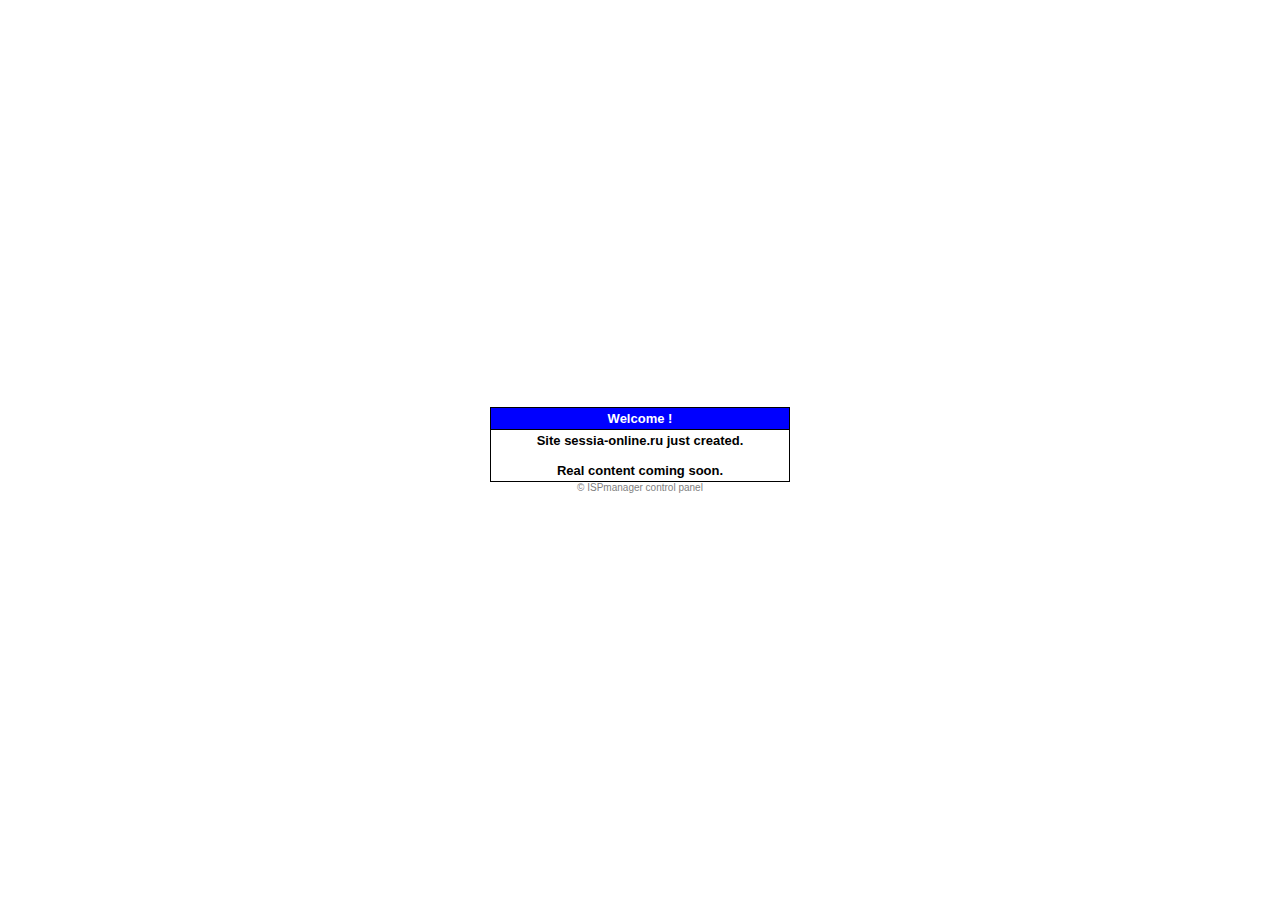
<file: index.html>
<!DOCTYPE HTML PUBLIC "-//W3C//DTD HTML 4.01 Transitional//EN">

<html>
<body bgcolor="#FFFFFF">
<table border=0 width=100% height=100%>
<tr>
	<td align=center><table border=0 cellpadding=0 cellspacing=0 width=300>
	<tr><td bgcolor=#000000><table border=0 cellpadding=3 cellspacing=1 width=300>
	<tr>
		<td align=center bgcolor=#0000FF><font color=#FFFFFF face='Verdana, Arial, Helvetica, sans-serif' size=2><b>Welcome !</b></font></td>
	</tr>
	<tr>
		<td align=center bgcolor=#FFFFFF><font color=#000000 face='Verdana, Arial, Helvetica, sans-serif' size=2><b>Site sessia-online.ru just created.<br><br>Real content coming soon.</b></font></td>
	</tr>
	</table></td></tr></table>
	<a href="http://ispsystem.com" target="_blank" style="text-decoration: none;"><font color=gray face='Verdana, Arial, Helvetica, sans-serif' size=1>&copy; ISPmanager control panel</font></a>
	</td>
</tr>
</table>
</body>
</html>
</file>
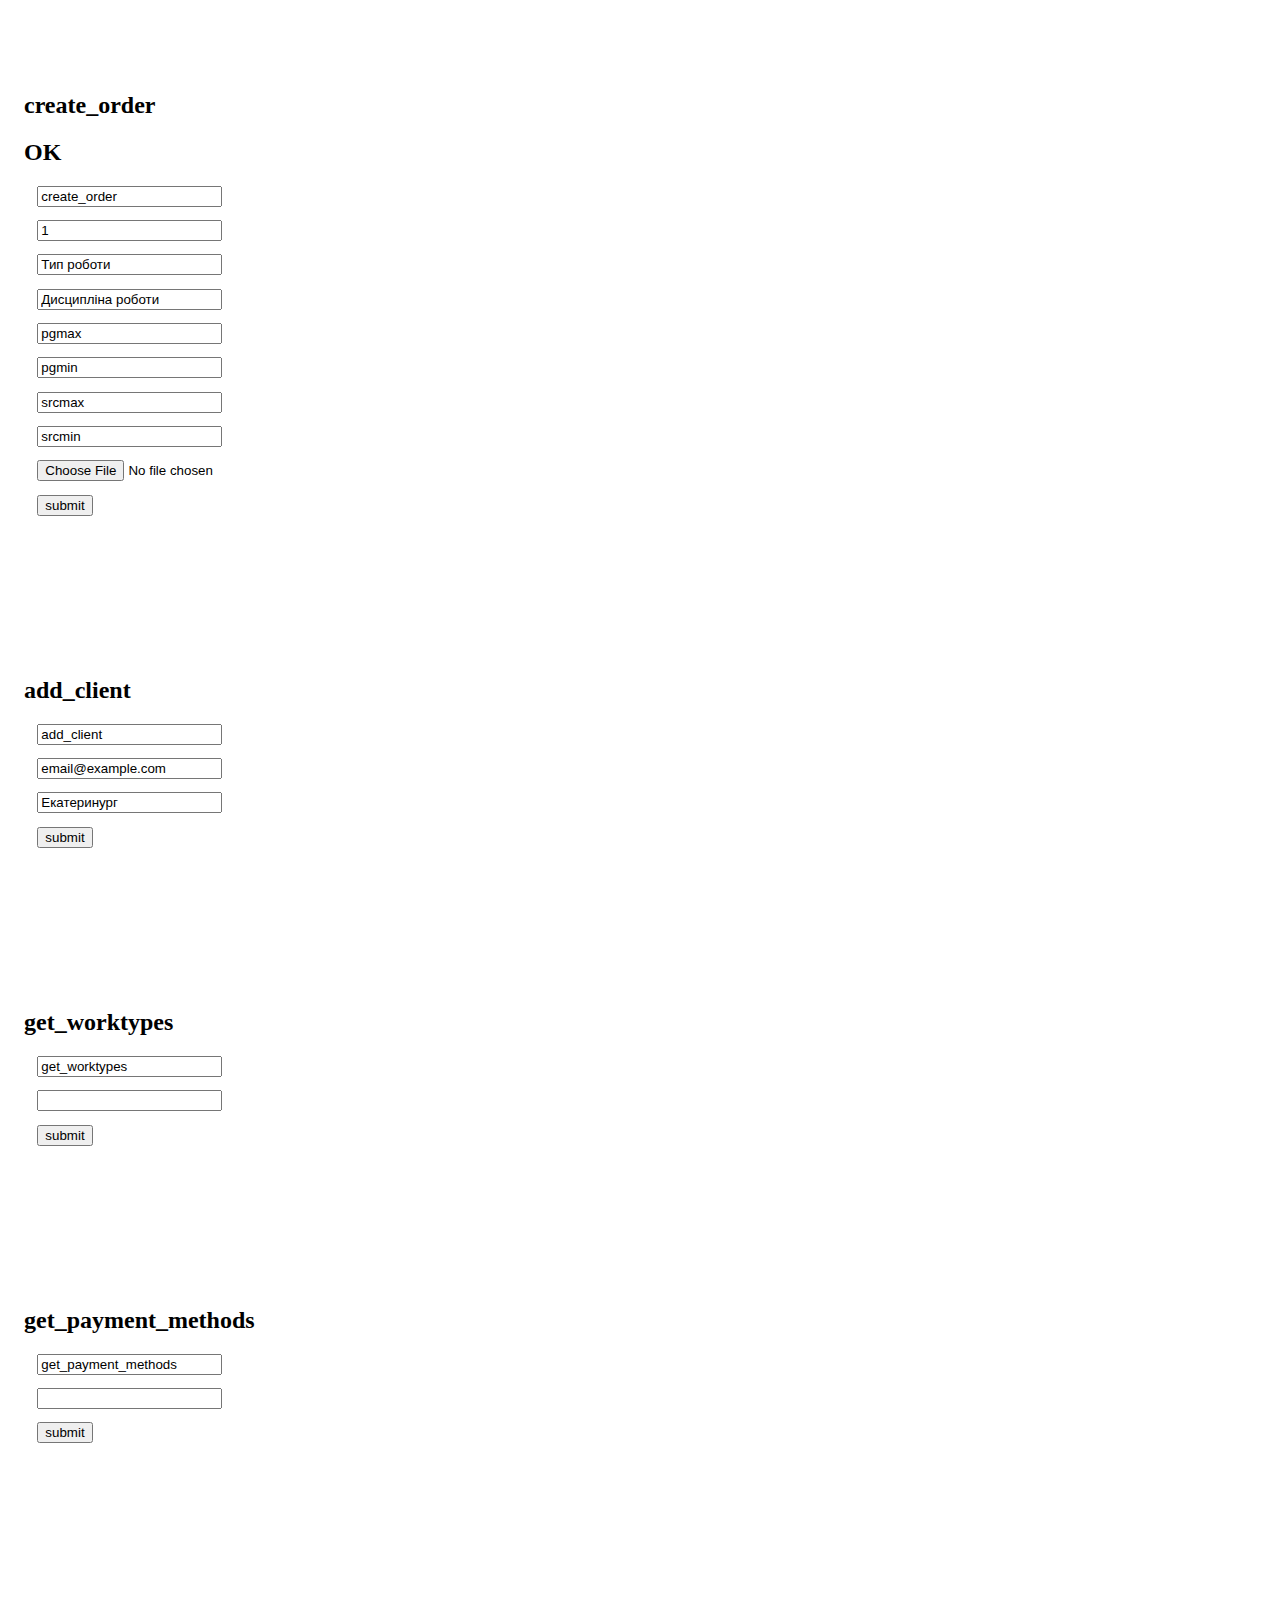
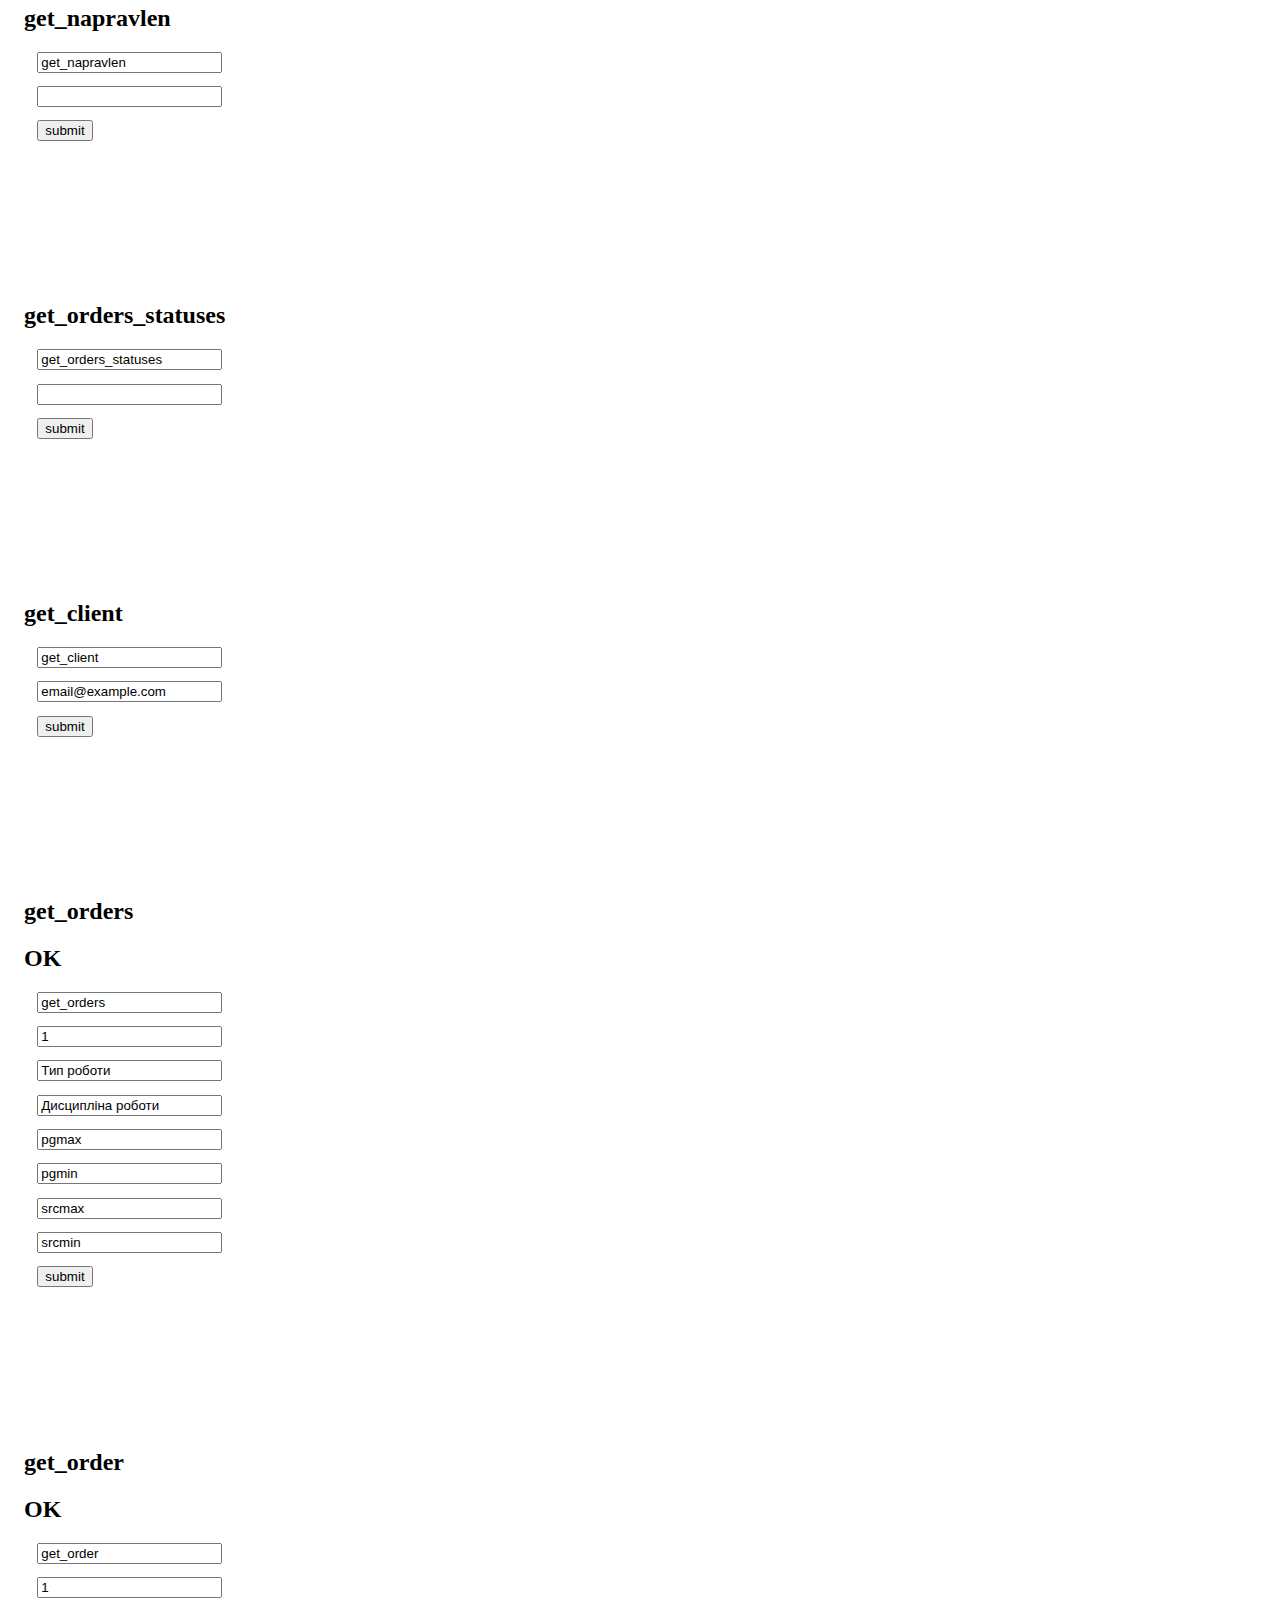
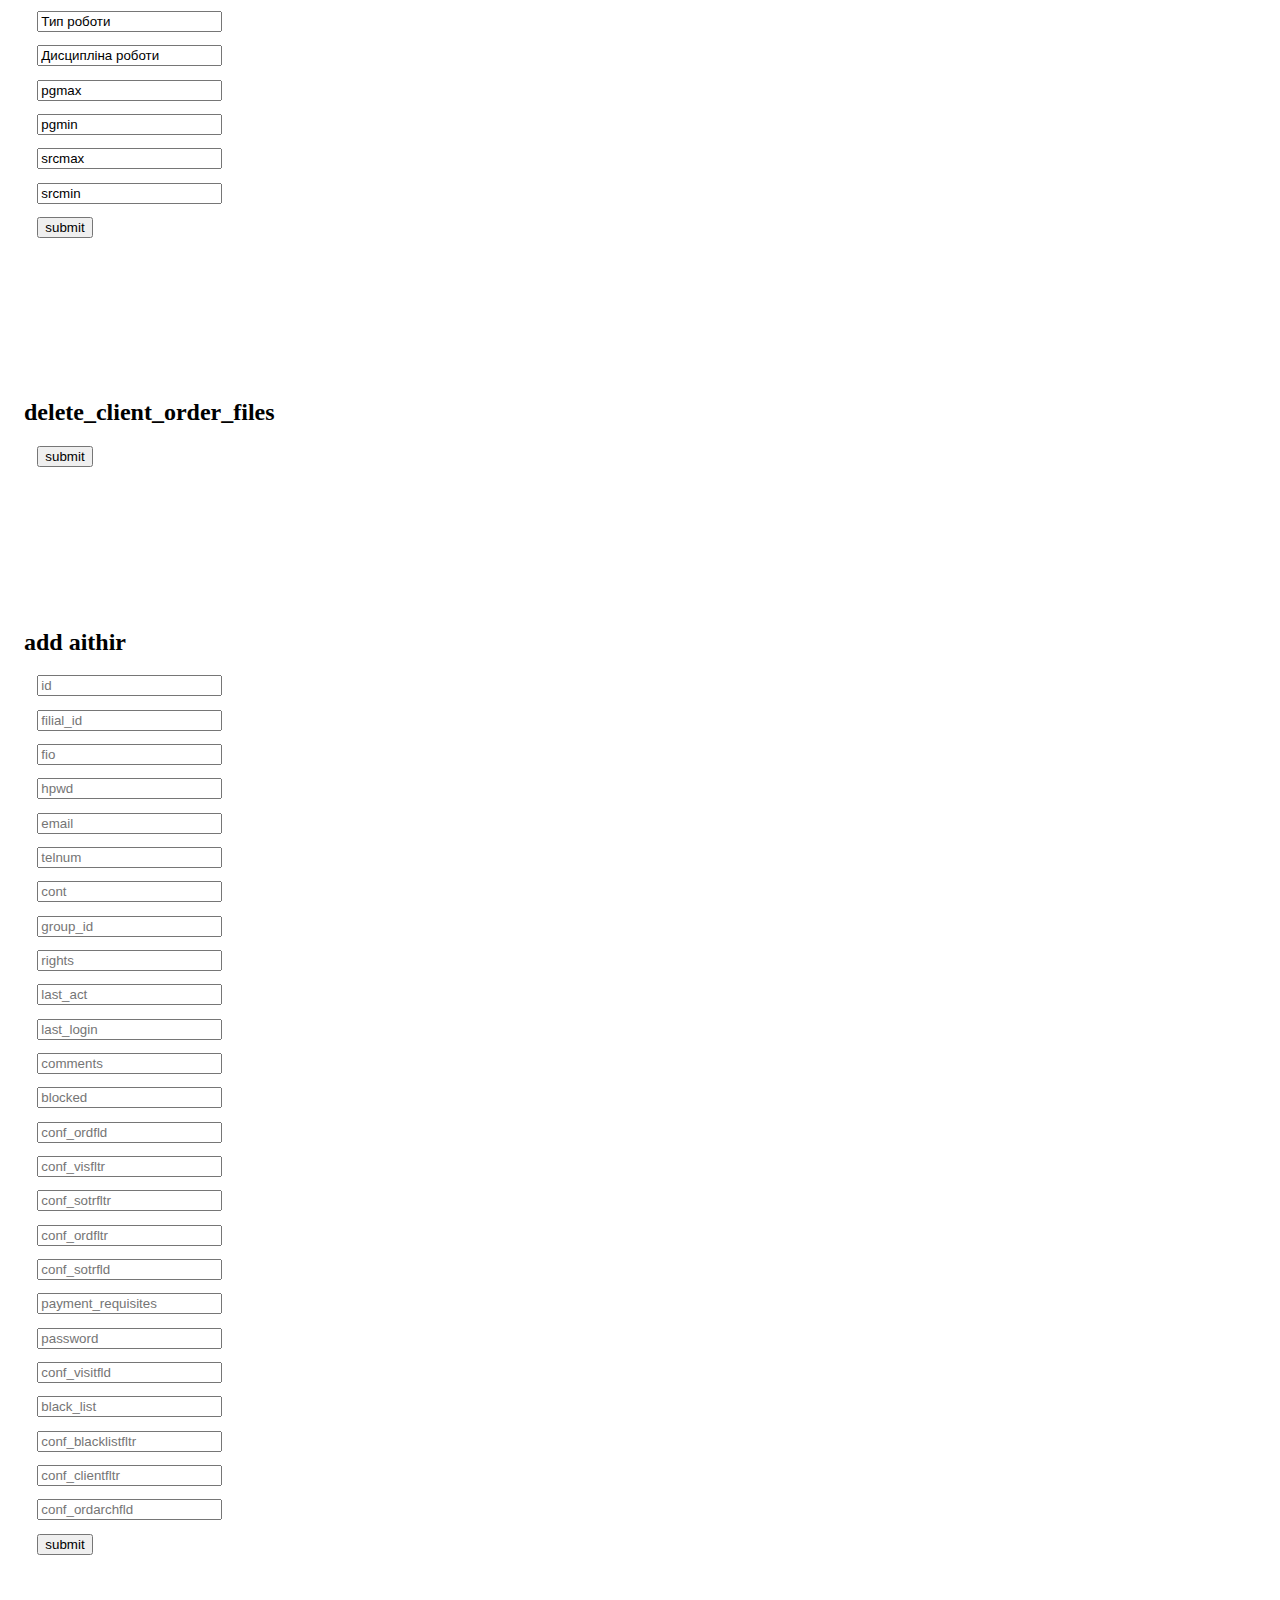
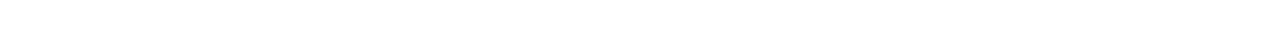
<file: api_test.html>
<!DOCTYPE html>
<html>
<head>
    <meta charset="utf-8">
    <title></title>
    <style>
        input {
            display: block;
            clear: both;
            margin: 1em;
        }
    </style>
</head>
<body>

<div style="padding: 4em 1em">
    <h2>create_order</h2>
    <h2>OK</h2>
    <form action="http://diplom.int/api_handler.php" method="post" enctype="multipart/form-data">
        <input type="text" name="action" placeholder="action" value="create_order">
        <input type="text" name="params[client_id]" placeholder="params[client_id]"  value="1">
        <input type="text" name="params[work_usr]" placeholder="params[work_usr]"  value="Тип роботи">
        <input type="text" name="params[disc_usr]" placeholder="params[disc_usr]"  value="Дисципліна роботи">
        <input type="text" name="params[pgmax]" placeholder="params[pgmax]"  value="pgmax">
        <input type="text" name="params[pgmin]" placeholder="params[pgmin]"  value="pgmin">
        <input type="text" name="params[srcmax]" placeholder="params[srcmax]"  value="srcmax">
        <input type="text" name="params[srcmin]" placeholder="params[srcmin]"  value="srcmin">
        <input type="file" name="file">
        <input type="submit" value="submit" name="submit">
    </form>
</div>

<div style="padding: 4em 1em">
    <h2>add_client</h2>
    <form action="http://diplom.int/api_handler.php" method="post">
        <input type="text" name="action" placeholder="action" value="add_client">
        <input type="text" name="params[email]" value="email@example.com">
        <input type="text" name="params[city]" value="Екатеринург">
        <input type="submit" value="submit" name="submit">
    </form>
</div>

<div style="padding: 4em 1em">
    <h2>get_worktypes</h2>
    <form action="http://diplom.int/api_handler.php" method="post">
        <input type="text" name="action" placeholder="action" value="get_worktypes">
        <input type="text" name="params[get_worktypes]" value="">
        <input type="submit" value="submit" name="submit">
    </form>
</div>

<div style="padding: 4em 1em">
    <h2>get_payment_methods</h2>
    <form action="http://diplom.int/api_handler.php" method="post">
        <input type="text" name="action" placeholder="action" value="get_payment_methods">
        <input type="text" name="params[]" value="">
        <input type="submit" value="submit" name="submit">
    </form>
</div>

<div style="padding: 4em 1em">
    <h2>get_napravlen</h2>
    <form action="http://diplom.int/api_handler.php" method="post">
        <input type="text" name="action" placeholder="action" value="get_napravlen">
        <input type="text" name="params[]" value="">
        <input type="submit" value="submit" name="submit">
    </form>
</div>

<div style="padding: 4em 1em">
    <h2>get_orders_statuses</h2>
    <form action="http://diplom.int/api_handler.php" method="post">
        <input type="text" name="action" placeholder="action" value="get_orders_statuses">
        <input type="text" name="params[]" value="">
        <input type="submit" value="submit" name="submit">
    </form>
</div>

<div style="padding: 4em 1em">
    <h2>get_client</h2>
    <form action="http://diplom.int/api_handler.php" method="post">
        <input type="text" name="action" placeholder="action" value="get_client">
        <input type="text" name="params[email]" value="email@example.com">
        <input type="submit" value="submit" name="submit">
    </form>
</div>

<div style="padding: 4em 1em">
    <h2>get_orders</h2>
    <h2>OK</h2>
    <form action="http://diplom.int/api_handler.php" method="post">
        <input type="text" name="action" placeholder="action" value="get_orders">
        <input type="text" name="params[klient_id]" placeholder="params[klient_id]"  value="1">
        <input type="text" name="params[work_usr]" placeholder="params[work_usr]"  value="Тип роботи">
        <input type="text" name="params[disc_usr]" placeholder="params[disc_usr]"  value="Дисципліна роботи">
        <input type="text" name="params[pgmax]" placeholder="params[pgmax]"  value="pgmax">
        <input type="text" name="params[pgmin]" placeholder="params[pgmin]"  value="pgmin">
        <input type="text" name="params[srcmax]" placeholder="params[srcmax]"  value="srcmax">
        <input type="text" name="params[srcmin]" placeholder="params[srcmin]"  value="srcmin">
        <input type="submit" value="submit" name="submit">
    </form>
</div>

<div style="padding: 4em 1em">
    <h2>get_order</h2>
    <h2>OK</h2>
    <form action="http://diplom.int/api_handler.php" method="post">
        <input type="text" name="action" placeholder="action" value="get_order">
        <input type="text" name="params[klient_id]" placeholder="params[klient_id]"  value="1">
        <input type="text" name="params[work_usr]" placeholder="params[work_usr]"  value="Тип роботи">
        <input type="text" name="params[disc_usr]" placeholder="params[disc_usr]"  value="Дисципліна роботи">
        <input type="text" name="params[pgmax]" placeholder="params[pgmax]"  value="pgmax">
        <input type="text" name="params[pgmin]" placeholder="params[pgmin]"  value="pgmin">
        <input type="text" name="params[srcmax]" placeholder="params[srcmax]"  value="srcmax">
        <input type="text" name="params[srcmin]" placeholder="params[srcmin]"  value="srcmin">
        <input type="submit" value="submit" name="submit">
    </form>
</div>

<!--
Возможно проблемные пользователи
piit1@yandex.ru
cheese_kat@mail.ru
olgarozum@gmail.com
lsafyanova@yandex.ru
-->
<div style="padding: 4em 1em">
  <h2>delete_client_order_files</h2>
  <form action="http://diplom.int/api_handler.php&action='delete_client_order_files'" method="post">
    <!--<input type="text" name="action" placeholder="action" value="{0:'delete_client_order_files'}">-->
    <input type="submit" value="submit" name="submit">
  </form>
</div>

<div style="padding: 4em 1em">
  <h2>add aithir</h2>
  <form action="/api_handler.php?action=add_author" method="post">
    <input type="text" name="params[id]"                    placeholder="id" value="">
    <input type="text" name="params[filial_id]"             placeholder="filial_id" value="">
    <input type="text" name="params[fio]"                   placeholder="fio" value="">
    <input type="text" name="params[hpwd]"                  placeholder="hpwd" value="">
    <input type="text" name="params[email]"                 placeholder="email" value="">
    <input type="text" name="params[telnum]"                placeholder="telnum" value="">
    <input type="text" name="params[cont]"                  placeholder="cont" value="">
    <input type="text" name="params[group_id]"              placeholder="group_id" value="">
    <input type="text" name="params[rights]"                placeholder="rights" value="">
    <input type="text" name="params[last_act]"              placeholder="last_act" value="">
    <input type="text" name="params[last_login]"            placeholder="last_login" value="">
    <input type="text" name="params[comments]"              placeholder="comments" value="">
    <input type="text" name="params[blocked]"               placeholder="blocked" value="">
    <input type="text" name="params[conf_ordfld]"           placeholder="conf_ordfld" value="">
    <input type="text" name="params[conf_visfltr]"          placeholder="conf_visfltr" value="">
    <input type="text" name="params[conf_sotrfltr]"         placeholder="conf_sotrfltr" value="">
    <input type="text" name="params[conf_ordfltr]"          placeholder="conf_ordfltr" value="">
    <input type="text" name="params[conf_sotrfld]"          placeholder="conf_sotrfld" value="">
    <input type="text" name="params[payment_requisites]"    placeholder="payment_requisites" value="">
    <input type="text" name="params[password]"              placeholder="password" value="">
    <input type="text" name="params[conf_visitfld]"         placeholder="conf_visitfld" value="">
    <input type="text" name="params[black_list]"            placeholder="black_list" value="">
    <input type="text" name="params[conf_blacklistfltr]"    placeholder="conf_blacklistfltr" value="">
    <input type="text" name="params[conf_clientfltr]"       placeholder="conf_clientfltr" value="">
    <input type="text" name="params[conf_ordarchfld]"       placeholder="conf_ordarchfld" value="">
    <input type="submit" value="submit" name="submit">
  </form>
</div>

</body>
</html>
</file>
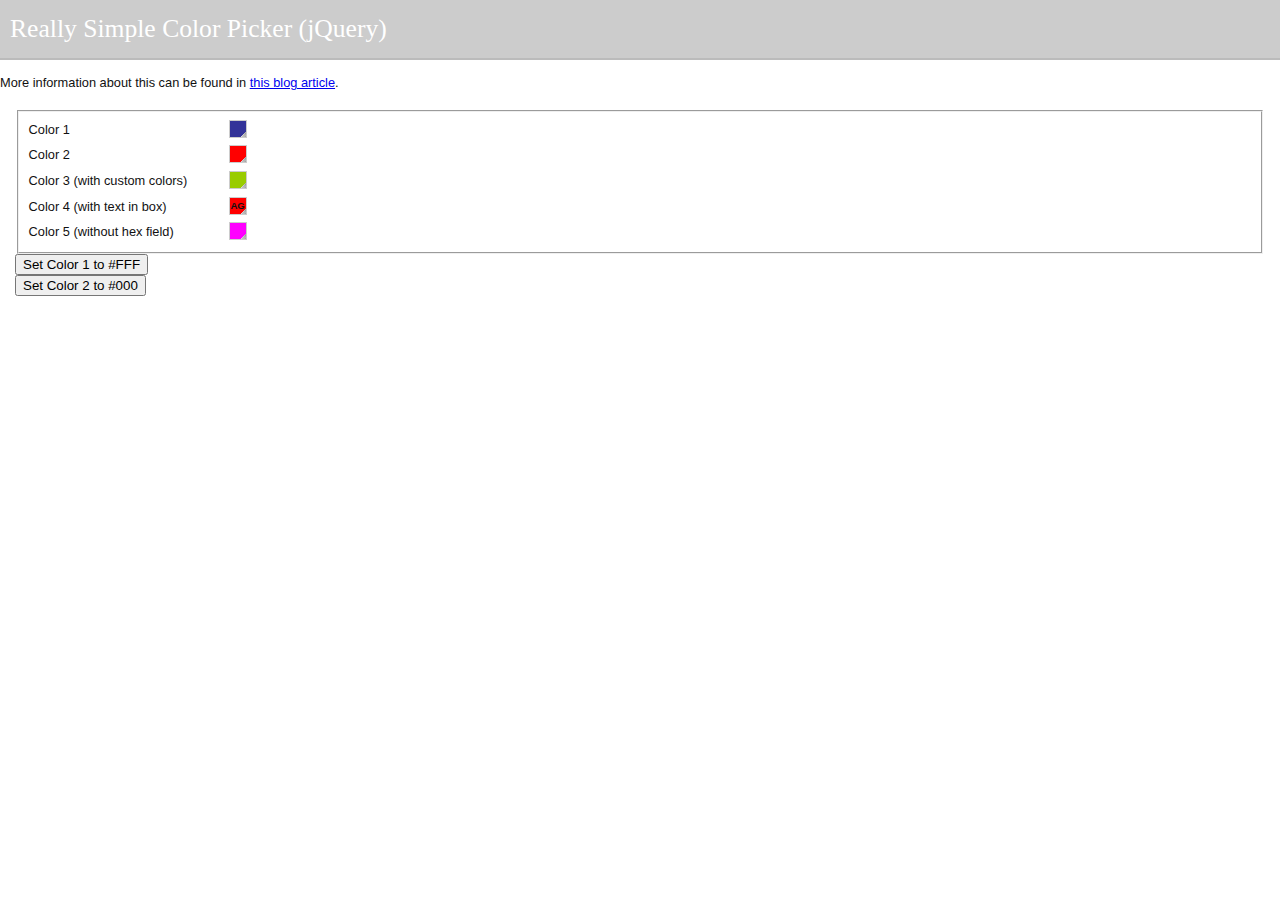
<file: js/simpleColorPicker/demo.html>
<!DOCTYPE html PUBLIC "-//W3C//DTD XHTML 1.0 Strict//EN"
        "http://www.w3.org/TR/xhtml1/DTD/xhtml1-strict.dtd">
<html xmlns="http://www.w3.org/1999/xhtml" xml:lang="en" lang="en">

<head>
<title>Really Simple Color Picker</title>

<meta http-equiv="Content-Type" content="text/html; charset=iso-8859-1" />
<script language="javascript" type="text/javascript" src="http://ajax.googleapis.com/ajax/libs/jquery/1.7.1/jquery.min.js"></script>
<script language="javascript" type="text/javascript" src="jquery.colorPicker.js"/></script>

<script type="text/javascript">
  //Run the code when document ready
  $(function() {    
   //use this method to add new colors to pallete
   //$.fn.colorPicker.addColors(['000', '000', 'fff', 'fff']);
   
   $('#color1').colorPicker();

   $('#color2').colorPicker();

   $('#color3').colorPicker({pickerDefault: "ffffff", colors: ["ffffff", "000000", "111FFF", "C0C0C0", "FFF000"], transparency: true}); 

    $('#color4').colorPicker();

    $('#color5').colorPicker({showHexField: false});
   
   //fires an event when the color is changed
   //$('#color1').change(function(){
    //alert("color changed");
   //});

   $("#button1").click(function(){
    $("#color1").val("#ffffff");   
    $("#color1").change();
   });

   $("#button2").click(function(){
    $("#color2").val("#000000");   
    $("#color2").change();
   });

  });
</script>

<style type="text/css">
/* styles adopted from Nidahas - Forms markup and CSS (http://nidahas.com/2006/12/06/forms-markup-and-css-revisited/) */
/* General styles */
body { margin: 0; padding: 0; font: 80%/1.5 Arial,Helvetica,sans-serif; color: #111; background-color: #FFF; }
h2 { margin: 0px; padding: 10px; font-family: Georgia, "Times New Roman", Times, serif; font-size: 200%; font-weight: normal; color: #FFF; background-color: #CCC; border-bottom: #BBB 2px solid; }
p#copyright { margin: 20px 10px; font-size: 90%; color: #999; }

/* Form styles */
div.form-container { margin: 10px; padding: 5px; background-color: #FFF; }

p.legend { margin-bottom: 1em; }
p.legend em { color: #C00; font-style: normal; }

div.form-container div.controlset {display: block; float:left; width: 100%; padding: 0.25em 0;}

div.form-container div.controlset label, 
div.form-container div.controlset input,
div.form-container div.controlset div { display: inline; float: left; }

div.form-container div.controlset label { width: 200px;}
</style>
<link rel="stylesheet" href="colorPicker.css" type="text/css" />
</head>

<body>

<div id="wrapper">

	<h2>Really Simple Color Picker (jQuery)</h2>

	<p>More information about this can be found in <a href="http://laktek.com/2008/10/27/really-simple-color-picker-in-jquery/" title="Really Simple Color Picker in jQuery">this blog article</a>.</p>
	<div class="form-container">
	<form action="#" method="post">
		<fieldset>
			<div class="controlset"><label for="color1">Color 1</label> <input id="color1" type="text" name="color1" value="#333399" /></div>
			<div class="controlset"><label for="color2">Color 2</label> <input id="color2" type="text" name="color2" value="#FF0000" /></div>
			<div class="controlset"><label for="color3">Color 3 (with custom colors)</label> <input id="color3" type="text" name="color3" value="#99cc00" /></div>
      <div class="controlset"><label for="color4">Color 4 (with text in box)</label> <input id="color4" type="text" name="color4" value="#FF0000" data-text="AG" /></div>
      <div class="controlset"><label for="color5">Color 5 (without hex field)</label> <input id="color5" type="text" name="color5" value="#FF00FF" /></div>

		</fieldset>
  
    <div class="buttonrow">
      <div><button type="button" id="button1">Set Color 1 to #FFF</button></div>
      <div><button type="button" id="button2">Set Color 2 to #000</button></div>
    </div>

	</form>
</div>

</body>

</html>
</file>
<file: js/simpleColorPicker/colorPicker.css>
div.colorPicker-picker {
  height: 16px;
  width: 16px;
  padding: 0 !important;
  border: 1px solid #ccc;
  background: url(arrow.gif) no-repeat top right;
  cursor: pointer;
  line-height: 16px;
  font-size:0.75em;
  font-weight:bold;
  text-align: center;
}

div.colorPicker-palette {
  width: 110px;
  position: absolute;
  border: 1px solid #598FEF;
  background-color: #EFEFEF;
  padding: 2px;
  z-index: 9999;
}
  div.colorPicker_hexWrap {width: 100%; float:left }
  div.colorPicker_hexWrap label {font-size: 95%; color: #2F2F2F; margin: 5px 2px; width: 25%}
  div.colorPicker_hexWrap input {margin: 5px 2px; padding: 0; font-size: 95%; border: 1px solid #000; width: 65%; }

div.colorPicker-swatch {
  height: 12px;
  width: 12px;
  border: 1px solid #000;
  margin: 2px;
  float: left;
  cursor: pointer;
  line-height: 12px;
}
</file>
